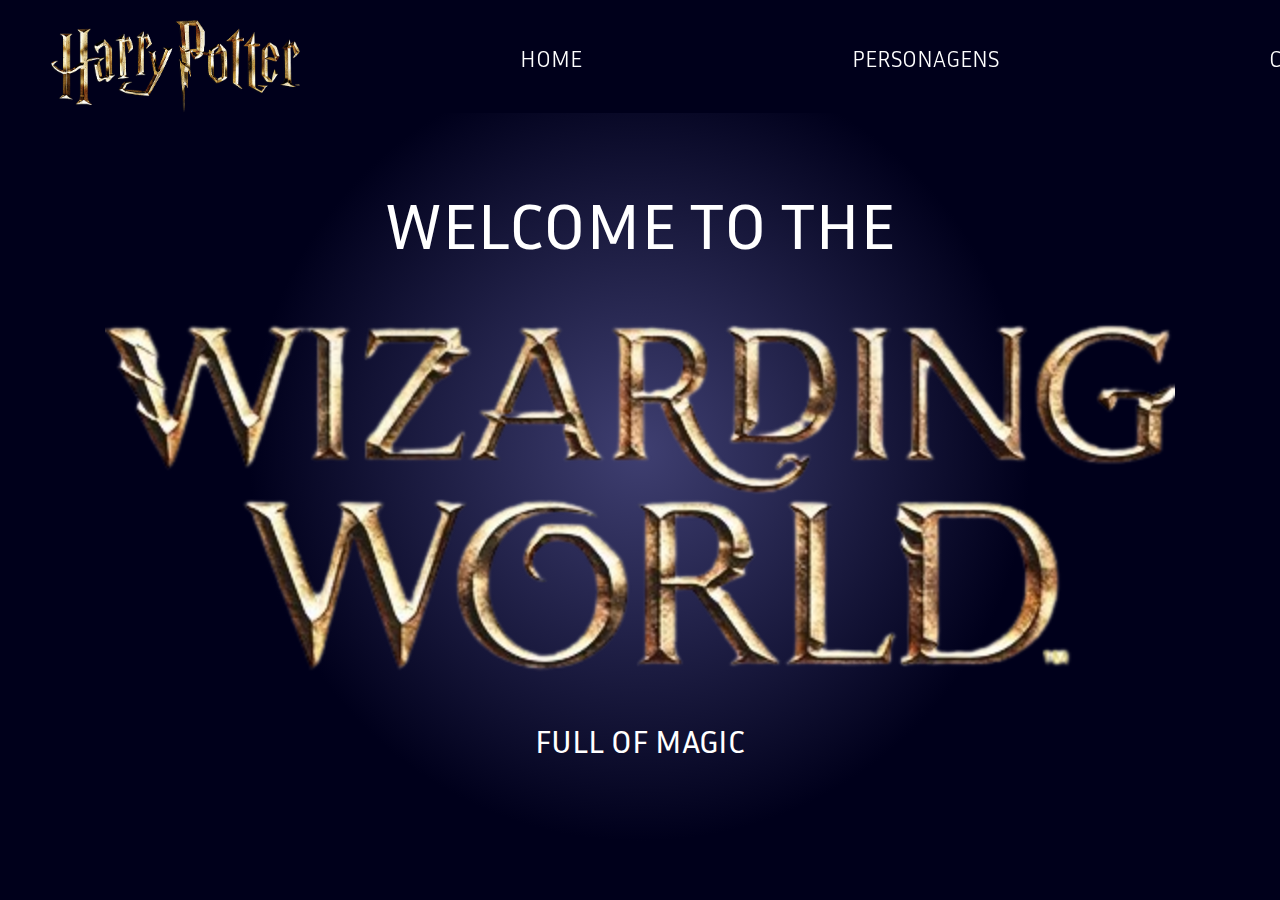
<file: index.html>
<!DOCTYPE html>
<html lang="pt-br">
<head>
    <meta charset="UTF-8">
    <meta name="viewport" content="width=device-width, initial-scale=1.0">
    <script src="./harrypotter.js" defer></script>
    <link rel="stylesheet" href="./css/style.css">
    <!-- links fontes -->
    <link rel="preconnect" href="https://fonts.googleapis.com">
    <link rel="preconnect" href="https://fonts.gstatic.com" crossorigin>
    <link href="https://fonts.googleapis.com/css2?family=Inria+Sans:ital,wght@0,300;0,400;0,700;1,300;1,400;1,700&display=swap" rel="stylesheet">
    <title>harry potter api</title>
</head>

<body id="tela_inicial">
    <header>

        <div class="menu">
            <img src="./IMAGENS/LOGO.png" alt="Logo Harry Potter" class="imagemlogo">
            <nav>
                <ul>
                    <li><a href="#home">HOME</a></li>
                    <li><a href="./html/personagens.html">PERSONAGENS</a></li>
                    <li><a href="./html/casas.html">CASAS</a></li>
                    <li><a href="./html/livros.html">LIVROS</a></li>
                </ul>
            </nav>
        </div>
        

    </header>


    <main>

        <section id="home" class="grupo">
            <h1>WELCOME TO THE</h1>
            <img src="./IMAGENS/WIZARDING WORLD CERTO.png" id="wizardindworld" alt="">
            <h2>FULL OF MAGIC</h2>
        </section>


    </main>


    <footer></footer>
</body>
</html>
</file>
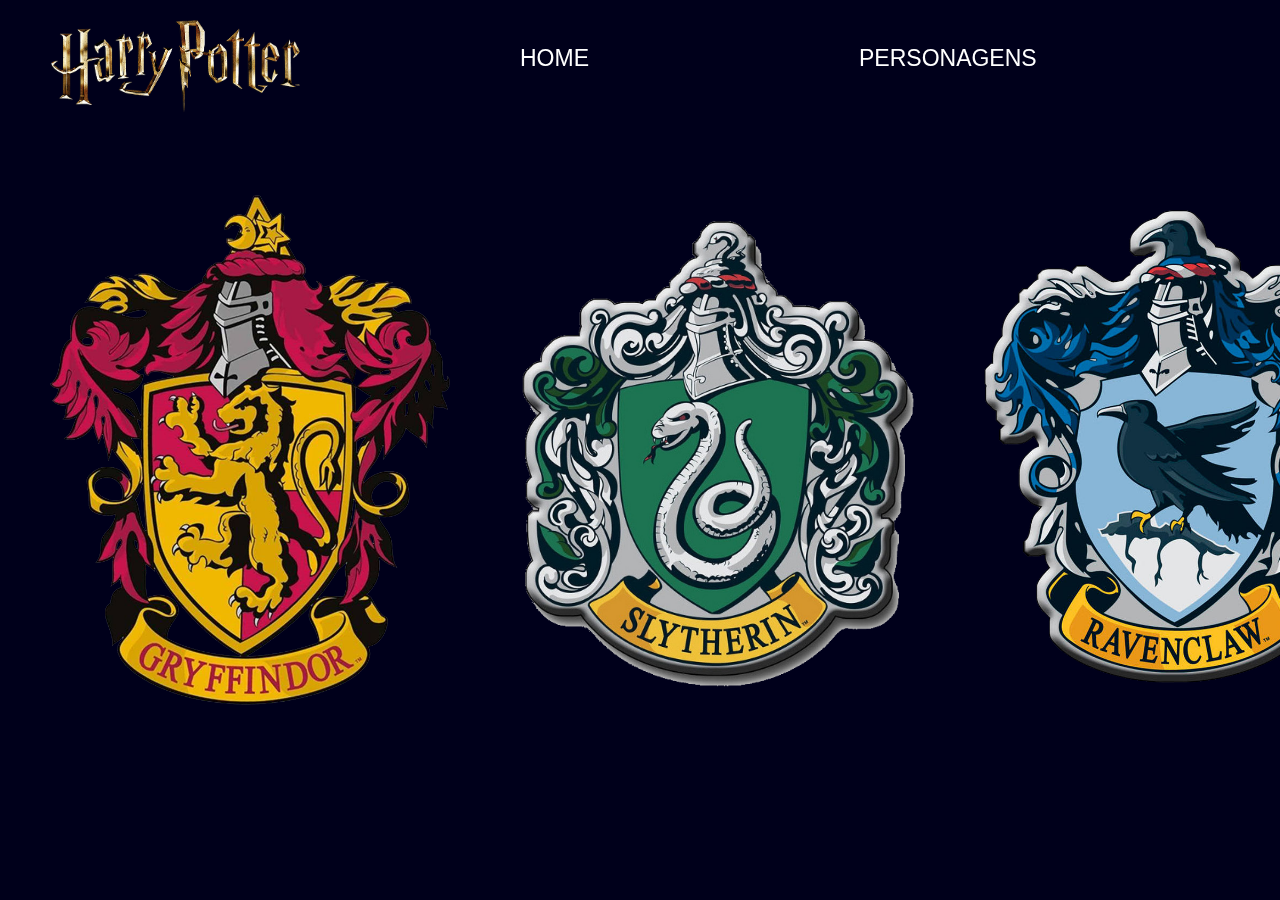
<file: html/casas.html>
<!DOCTYPE html>
<html lang="pt-br">
<head>
    <meta charset="UTF-8">
    <meta name="viewport" content="width=device-width, initial-scale=1.0">
    <link rel="stylesheet" href="/css/casas.css">
    <title>Tela casas</title>
</head>
<body id="casas">
    <header>

        <div class="menu">
            <img src="/IMAGENS/LOGO.png" alt="Logo Harry Potter" class="imagemlogo">
            <nav>
                <ul>
                    <li><a href="/index.html">HOME</a></li>
                    <li><a href="./personagens.html">PERSONAGENS</a></li>
                    <li><a href="">CASAS</a></li>
                    <li><a href="./livros.html">LIVROS</a></li>
                </ul>
            </nav>
        </div>
        

    </header>

    <main>
        <div id="casas" class="grupo">
            <div id="brasoes">
                <img id="grifinoria" src="/IMAGENS/grifinoria brasao.png" alt="grifinoria brasao">
                <img id="soncerina" src="/IMAGENS/sonserina brasao.png" alt="sonserina brasao">
                <img id="corvinal" src="/IMAGENS/corvinal brasao.png" alt="corvinal brasao">
                <img id="lufalufa" src="/IMAGENS/lufa lufa brasao.png" alt="lufalufa brasao">
            </div>
            <div id="informacoes"></div>
        </div>
    </main>


</body>
</html>
</file>
<file: css/style.css>
/* reset */
*{
    padding: 0;
    margin: 0;
    box-sizing: border-box;
}
a{
    text-decoration: none;
}
ul,ol,li{
    list-style: none;
}
/* configuracoes das coisas fixas */
body{
    background-color: #00001B;
}
.grupo {
    height: 100vh; 
    /* display: flex;
    justify-content: center;
    align-items: center;
    flex-direction: column;
    padding: 20px; */
    scroll-snap-align: start; 
}
header{
    position: fixed;
    width: 100%;
    background-color: #00001B;
}
.menu{
    display: flex;
    gap: 220px;
    background-color: #00001B;

}
.menu nav ul{ 
    display: flex;
    justify-content: space-between;
    /* background-color: tomato; */
    gap: 270px;
    padding-top: 45px;
}
.menu nav ul li a{
    color: white;
    font-family: "Inria Sans", sans-serif;
    font-weight: 150;
    font-size: 23px;
    font-style: normal;
}
.imagemlogo{
    width: 300px;
    padding-top: 20px;
    padding-left: 50px;

}

/* configuracoes da tela home */

#home {
    display: flex;
    justify-content: center;  
    align-items: center;      
    height: 100vh;            
    background: rgb(63,63,113);
    background: radial-gradient(circle, rgba(63,63,113,1) 0%, rgba(0,0,27,1) 50%);
    flex-direction: column;
    gap: 50px;
    padding-top: 45px;
}
    
#wizardindworld {
    max-width: 100%;
    height: auto;
}
h1{
    font-size: 66px;
    font-family: "Inria Sans", sans-serif;
    font-weight: 400;
    font-style: normal;
    color: white;
}
h2{
    font-size: 32px;
    font-family: "Inria Sans", sans-serif;
    font-weight: 400;
    font-style: normal;
    color: white;
}
</file>
<file: css/casas.css>
/* reset */
*{
    padding: 0;
    margin: 0;
    box-sizing: border-box;
}
a{
    text-decoration: none;
}
ul,ol,li{
    list-style: none;
}
/* configuracoes das coisas fixas */
body{
    background-color: #00001B;
}
.grupo {
    height: 100vh; 
    /* display: flex;
    justify-content: center;
    align-items: center;
    flex-direction: column;
    padding: 20px; */
    scroll-snap-align: start; 
}
header{
    position: fixed;
    width: 100%;
}
.menu{
    display: flex;
    gap: 220px;

}
.menu nav ul{ 
    display: flex;
    justify-content: space-between;
    /* background-color: tomato; */
    gap: 270px;
    padding-top: 45px;
}
.menu nav ul li a{
    color: white;
    font-family: "Inria Sans", sans-serif;
    font-weight: 150;
    font-size: 23px;
    font-style: normal;
}
.imagemlogo{
    width: 300px;
    padding-top: 20px;
    padding-left: 50px;

}

/* configuracoes da tela casas */
#brasoes{
    max-width: 100%;
    max-height: 100%;
    flex-direction: row;
    display: flex;
    justify-content: space-between;
    align-items: center;
    padding-right: 50px;
    padding-left: 50px;
    height: 100vh;
}
#grifinoria{
    width: 400px;
}
#soncerina{
    width: 530px;

}
#corvinal{
    width: 400px;
}
#lufalufa{
    width: 400px;
}
</file>
